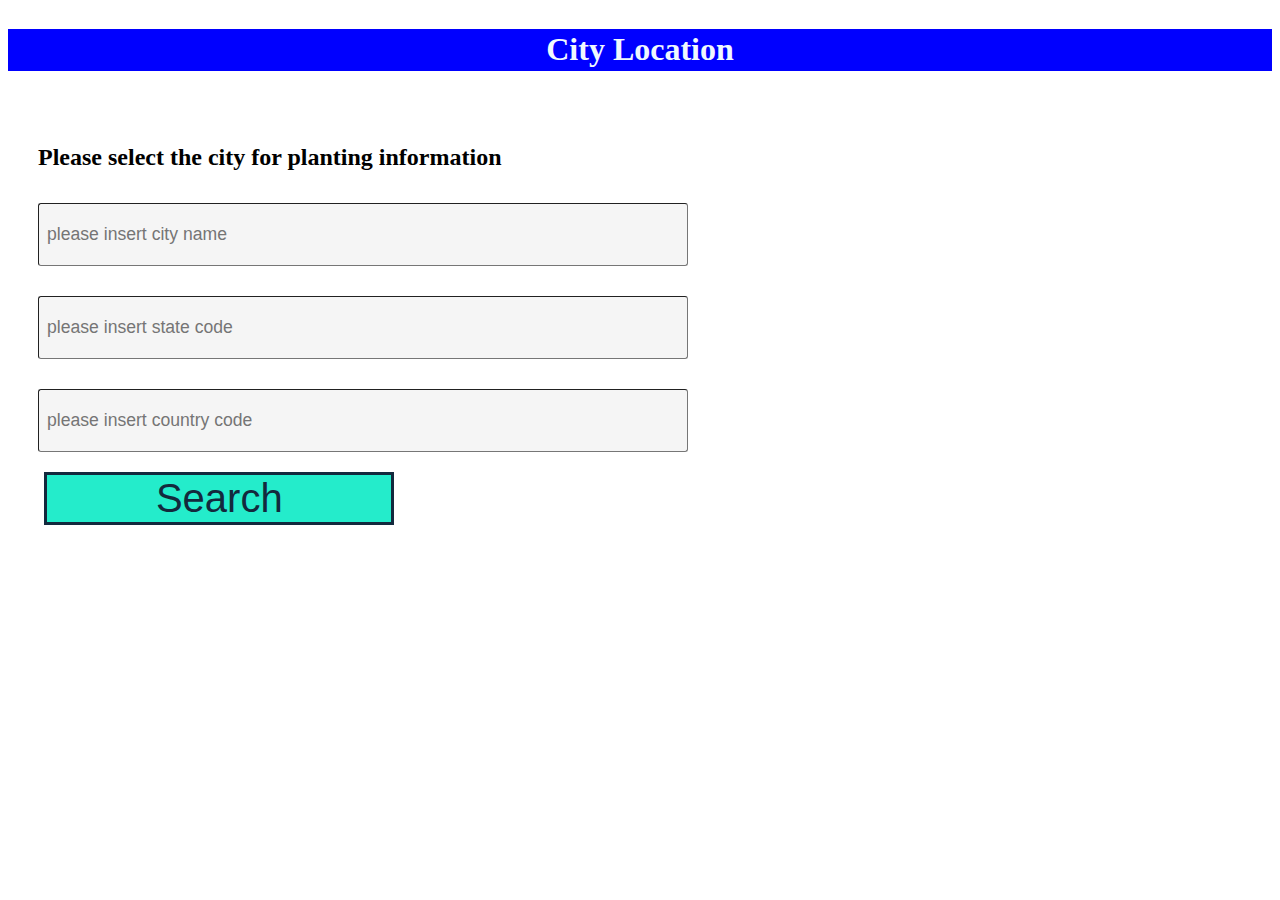
<file: city_location.html>
<!DOCTYPE html>
<html lang="en">
<head>
  <meta charset="UTF-8">
  <meta name="viewport" content="width=device-width, initial-scale=1.0"> 
  <title>Weather</title>
  <link rel="stylesheet" href="./assets/css/homepage.css"/>
  <script
  src="https://code.jquery.com/jquery-3.5.1.min.js"
  integrity="sha256-9/aliU8dGd2tb6OSsuzixeV4y/faTqgFtohetphbbj0="
  crossorigin="anonymous"
></script>
</head>
<body>
  <header>
      <h1 style="background-color: blue; color: aliceblue; text-align: center;">City Location</h1> 
     
 </header>
 <main>
 <div style="display: flex;">
    <div style="width: 50%; margin: 30px;">
       <h2>Please select the city for planting information</h2>
       <input  placeholder='please insert city name' id="city"></input>
       <h2></h2>
       <input  placeholder='please insert state code' id="state"></input>
       <h2></h2>
       <input  placeholder='please insert country code' id="country"></input>
       <h2></h2>
       <button id="btn"> Search  </button>
  </div>

  <div id="weather-forecast"></div>

  <section id="weather-content"></section>

</main>

<script src="./assets/js/homepage.js"></script>
</body>
</html>
</file>
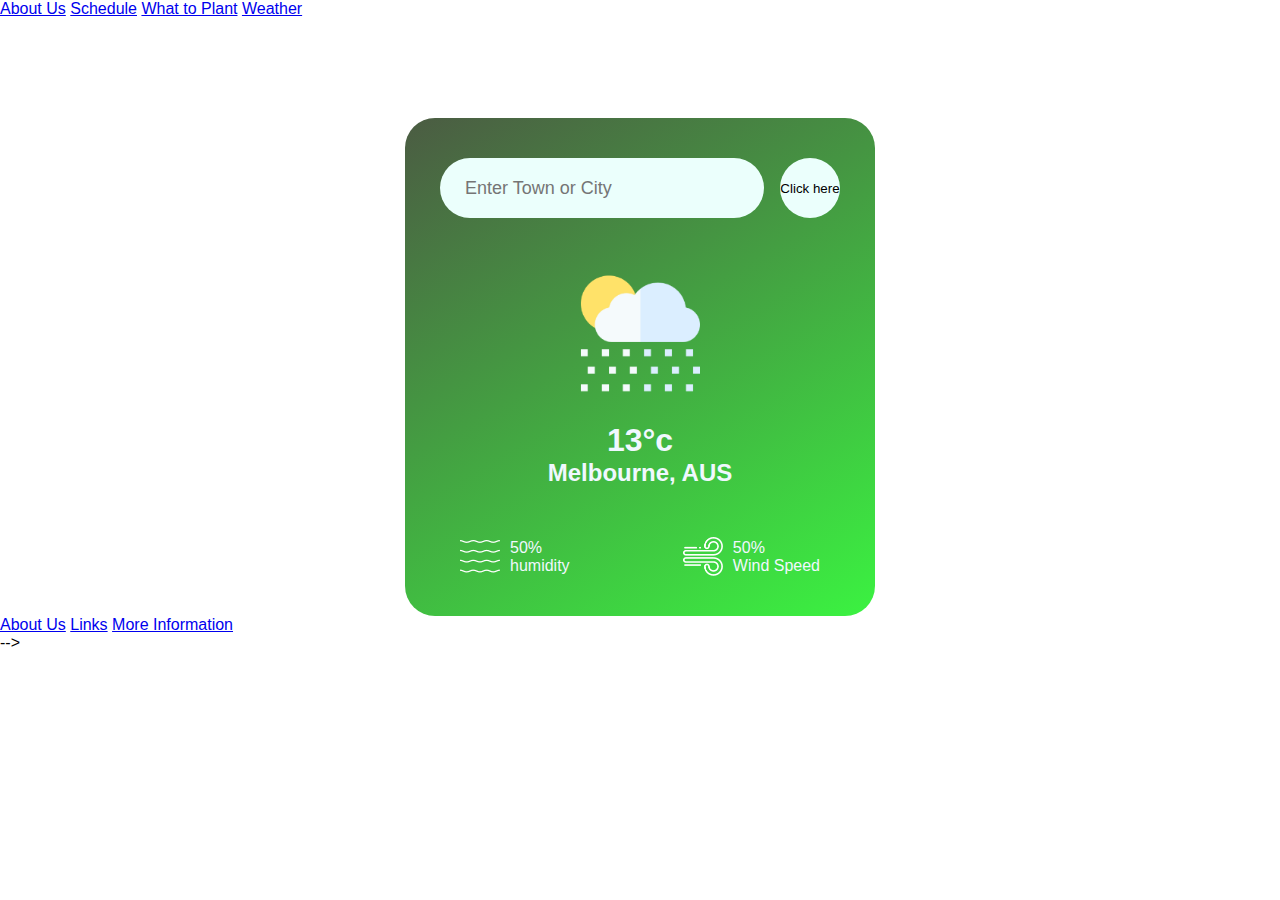
<file: Weather API page.html>
<!DOCTYPE html>
<html lang="en">
<head>
    <meta charset="UTF-8">
    <meta name="viewport" content="width=device-width, initial-scale=1.0">
    <title>Weather API</title>
    <link rel="stylesheet" href="assets/css/style.css">
    <!-- Tailwind CSS file -->
    <!--  -->
</head>
<body>

    <nav class="w-4/5 mx-auto p-1 flex justify-center space-x-4 bg-black rounded-lg">
        <a class="text-xl font-medium text-green-300 hover:text-emerald-600 ease-in duration-300" href="./index.html">About
            Us</a>
        <a class="text-xl font-medium text-green-300 hover:text-emerald-600 ease-in duration-300"
            href="./city_location.html">Schedule</a>
        <a class="text-xl font-medium text-green-300 hover:text-emerald-600 ease-in duration-300" href="./plant_database.html">What to
            Plant</a>
        <a class="text-xl font-medium text-green-300 hover:text-emerald-600 ease-in duration-300"
            href="./Weather API page.html">Weather</a>
    </nav>
    <div class="card">
        <!-- Search Section -->
        <div class="search">
            <!-- Input & Button -->
            <input type="text" placeholder="Enter Town or City" spellcheck="false"> 
            <button type="button">Click here</button>
        </div>
        <!-- Weather Display Section -->
        <div class="weather"></div>
        <!-- Weather Information -->
        <img src="assets/images/rain.png" class="weather-icon">
        <h1 class="temp">13°c</h1>
        <h2 class="city">Melbourne, AUS</h2>
        <div class="details">
            <div class="col">
                <img src="assets/images/humidity.png">
                <div>
                    <p class="humidity">50%</p>
                    <p>humidity</p>
                </div> 
            </div>
            <div class="col">
                <img src="assets/images/wind.png">
                <div>
                    <p class="wind">50%</p>
                    <p>Wind Speed</p>
                </div>
            </div>
        </div>
    </div>

<!-- footer content -->
<footer class="p-3 flex justify-center space-x-8 mt-10">
    <a href="#about"
        class="p-1 rounded-lg text-2xl text-emerald-600 hover:bg-green-300 ease-in duration-300">About Us</a>
    <!-- input useful link -->
    <a href="#"
        class="p-1 rounded-lg text-2xl text-emerald-600 hover:bg-green-300 ease-in duration-300">Links</a>
    <!-- link to google doc presentation -->
    <a href="#" class="p-1 rounded-lg text-2xl text-emerald-600 hover:bg-green-300 ease-in duration-300">More
        Information</a>
</footer>

<script src="assets/JS/script.js"></script>
</body>
</html>


<!-- Tailwind CSS conversion -->
<!-- <!DOCTYPE html>
<html lang="en">
<head>
  <meta charset="UTF-8">
  <meta name="viewport"
    content="width=device-width, initial-scale=1.0">
  <title>Document</title>
  <link rel="stylesheet"
    href="assets/css/style.css">
</head>
<body class="">
  <nav
    class="w-4/5 mx-auto p-1 flex justify-center space-x-4 bg-black rounded-lg">
    <a class="text-xl font-medium text-green-300 hover:text-emerald-600 ease-in duration-300"
      href="file:///C:/Users/abals/Desktop/Gardening_location_based_planter_app/wireframe2.html">About
      Us</a>
    <a class="text-xl font-medium text-green-300 hover:text-emerald-600 ease-in duration-300"
      href="#schedule">Schedule</a>
    <a class="text-xl font-medium text-green-300 hover:text-emerald-600 ease-in duration-300"
      href="#plant">What to
      Plant</a>
    <a class="text-xl font-medium text-green-300 hover:text-emerald-600 ease-in duration-300"
      href="#weather">Weather</a>
  </nav>
  <div class="w-11/12 max-w-md m-96 rounded-3xl p-96 h-auto text-center">
    <div class="w-full flex items-center justify-between">
      <input type="text"
        placeholder="Enter Town or City"
        spellcheck="false">
      <button type="button">Click here</button>
    </div>
    <div class="weather"></div>
    <img src="assets/images/rain.png"
      class="w-44 mt-7">
    <h1 class="temp">13°c</h1>
    <h2 class="city">Melbourne, AUS</h2>
    <div class="flex items-center justify-between p-5 mt-12">
      <div class="flex items-center text-left">
        <img src="assets/images/humidity.png">
        <div>
          <p class="humidity">50%</p>
          <p>humidity</p>
        </div>
      </div>
      <div class="flex items-center text-left">
        <img src="assets/images/wind.png">
        <div>
          <p class="wind">50%</p>
          <p>Wind Speed</p>
        </div>
      </div>
    </div>
  </div>
  <footer
    class="p-3 flex justify-center space-x-8 mt-10">
    <a href="#about"
      class="p-1 rounded-lg text-2xl text-emerald-600 hover:bg-green-300 ease-in duration-300">About
      Us</a>
   <!- input useful link --> 
    <!-- <a href="#" -->
    <!-- class="p-1 rounded-lg text-2xl text-emerald-600 hover:bg-green-300 ease-in duration-300">Links</a> -->
  <!-- link to google doc presentation -->
  <!-- <a href="#" -->
    <!-- class="p-1 rounded-lg text-2xl text-emerald-600 hover:bg-green-300 ease-in duration-300">More -->
    <!-- Information</a> -->
<!-- </footer> -->
<!-- <script src="assets/JS/script.js"></script> -->
<!-- </body> --> -->
</file>
<file: assets/css/homepage.css>
h1 {
    background-color: blue; 
    color: aliceblue; 
    text-align: center;
  }
    
  
  button {        
      padding-right: 60px;
      padding-left: 60px;
     cursor: pointer;
     width: 350px;   
      margin: 0 1%;  
     font-size: 250%;  
     color: #13293d;    
      background-color: #24eccb; 
     border: 3px solid #13293d;  
    }   
  body {
      display: flex;
      flex-direction: column;
      line-height: 1.3;
    }
   /* header {  */
    /*  display: flex; */
     /* justify-content: space-between; */
     /* align-items: center; */
     /* padding: 1%; */
     /* background-color: #13293d;  */
     /* color: #fff;  */
    /*}  */
    button:hover {
      background-color: #dee6eb;
      color: #f00f0f;
    }
    button:active {
      /*font-size: 180%; */
      box-shadow: 0 0 10px #f50606 inset;
      /*background-color: bisque;*/
    }
    button:focus {
      outline: none;
      border-color: #8ac4ff;
    }
    
    input {
    background-color: whitesmoke;
    border-radius: 3px;
    border-width: 1px;
    color: #5f6368;
    font-size: 1.1em;
    height: 45px;
    line-height: 20px;
    margin: 0;
    margin-top: 10px;
    max-width: 100%;
    padding: 8px 8px 8px 8px;
    transition-delay: 0s, 0s;
    transition-duration: 0.2s, 0.2s;
    transition-property: background-color, color;
    transition-timing-function: ease, ease;
    vertical-align: middle;
    width: 100%;
  }
</file>
<file: assets/css/style.css>
/* Tailwind css convertion below each of the css styled classes */
/* body of the CSS attached file */

/* import Tailwind CSS styles */
/* @import "tailwindcss/base"; */
/* @import "./custom-base-styles.css"; */

/* @import 'tailwindcss/components'; */
/* @import "./custom-components-styles.css"; */

/* @import 'tailwindcss/utilities'; */
/* @import "./custom-utilities-styles.css"; */

/* @layer Base { */
    /* #root { */
        /* @apply some-styles; */
    /* } */
/* } */



*{
    margin: 0;
    padding: 0;
    font-family: 'Lucida Sans', 'Lucida Sans Regular', 'Lucida Grande', 'Lucida Sans Unicode', Geneva, Verdana, sans-serif;
    box-sizing: border-box;
    
}

body {
    background: white;
    /* bg-gradient-to-r from-green-900 to-green-400 text-white rounded-3xl p-10; */
    
}

.card {
    width: 90%;
    max-width: 470px;
    background: linear-gradient(150deg, #152a0ac4, #3bf241);
    color:aliceblue;
    margin: 100px auto 0;
    border-radius: 50px;
    padding: 40px 35px;
    height: auto;
    border-radius: 30px;
    text-align: center;
    /* bg-gradient-to-r from-green-900 to-green-400 text-white rounded-3xl p-10 */
    
    
}

.search {
    width: 100%;
    display: flex;
    align-items: center;
    justify-content: space-between;
    /*  bg-green-900 rounded 3xl p-10 */
}
.search input {
    border: 0;
    outline: 0;
    background: #ebfffc;
    color: #555;
    padding: 10px 25px;
    height: 60px;
    border-radius: 30px;
    flex: 1;
    margin-right: 16px;
    font-size: 18px;
    /* bg-green-900 rounded 3xl p-10 */
    
}


.search button {
    border: 0;
    outline: 0;
    background: #ebfffc;
    border-radius: 50%;
    width: 60px;
    height: 60px;
    cursor: pointer;
}  
.weather-icon {
    width: 170px;
    margin-top: 30px;
}
.weather h1 {
    font-size: 80px;
    font-weight: 500;
}
.weather h2 {
    font-size: 45px;
    font-weight: 400;
    margin-top: -10%;
}
.details {
    display: flex;
    align-items: center;
    justify-content: space-between;
    padding: 0 20px;
    margin-top: 50px;
}
.col {
    display: flex;
    align-items: center;
    text-align: left;
}
.col img{
    width: 40px;
    margin-right: 10px;
}
.col span {
    font-size: 20px;
    font-weight: 300;
}
</file>
